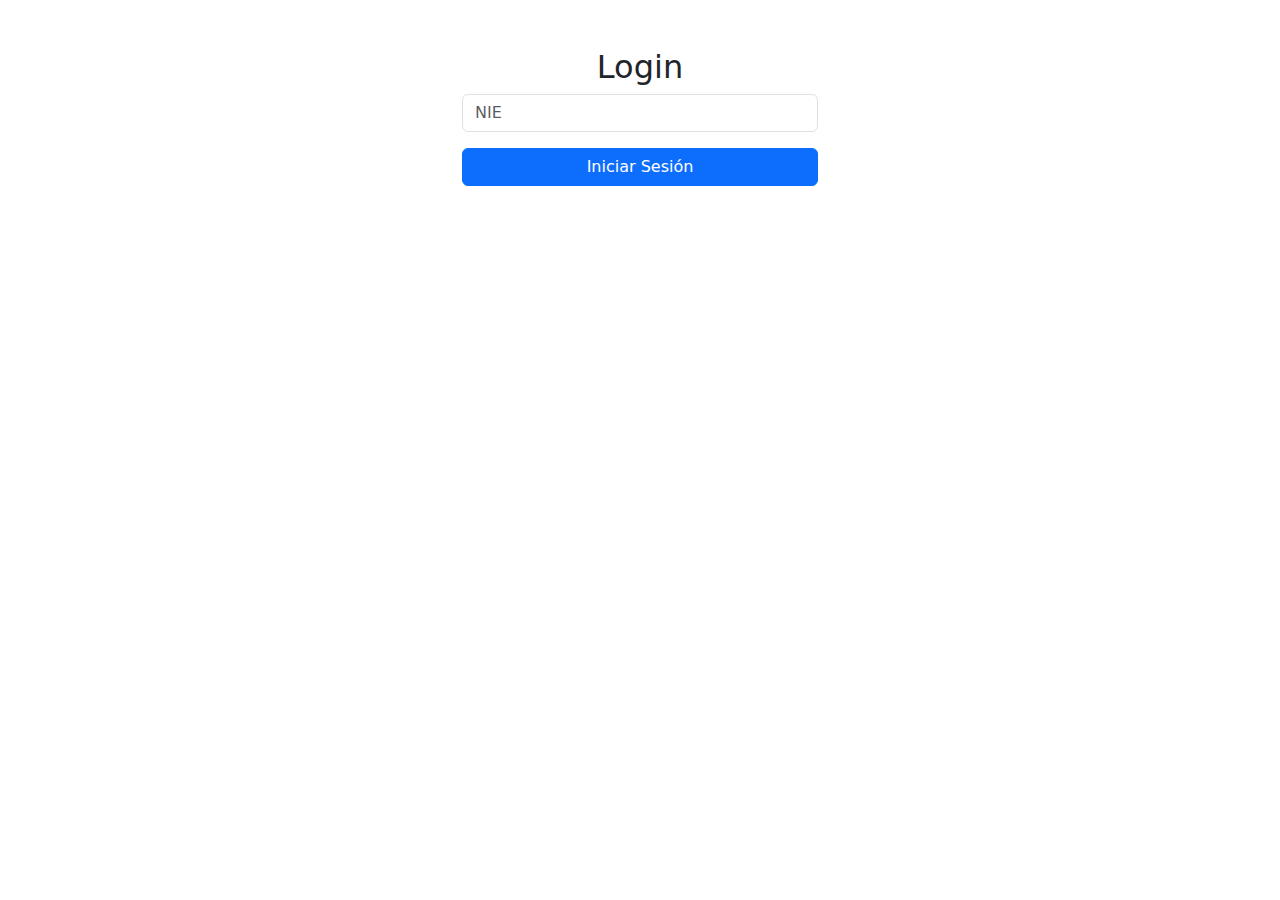
<file: index.html>
<!DOCTYPE html>
<html lang="es">
<head>
    <meta charset="UTF-8">
    <meta name="viewport" content="width=device-width, initial-scale=1.0">
    <link href="https://cdn.jsdelivr.net/npm/bootstrap@5.3.3/dist/css/bootstrap.min.css" rel="stylesheet">
    <title>Login</title>
</head>
<body class="container">
    <div class="row justify-content-center mt-5">
        <div class="col-md-4">
            <h2 class="text-center">Login</h2>
            <form action="src/log.php" method="POST">
                <div class="form-group mb-3">
                    <input type="text" class="form-control" name="NIE" placeholder="NIE" required autocomplete="off">
                </div>
                <button type="submit" class="btn btn-primary w-100">Iniciar Sesión</button>
            </form>
        </div>
    </div>
</body>
<script type="text/javascript">
    document.oncontextmenu = function() {return false;}
    
    document.onkeydown = function (event) {
        event = (event || window.event);
        if (event.keyCode == 123 || event.keyCode == 18)
        {
        return false;
      }
    } 
    
    </script>
    
</html>
</file>
